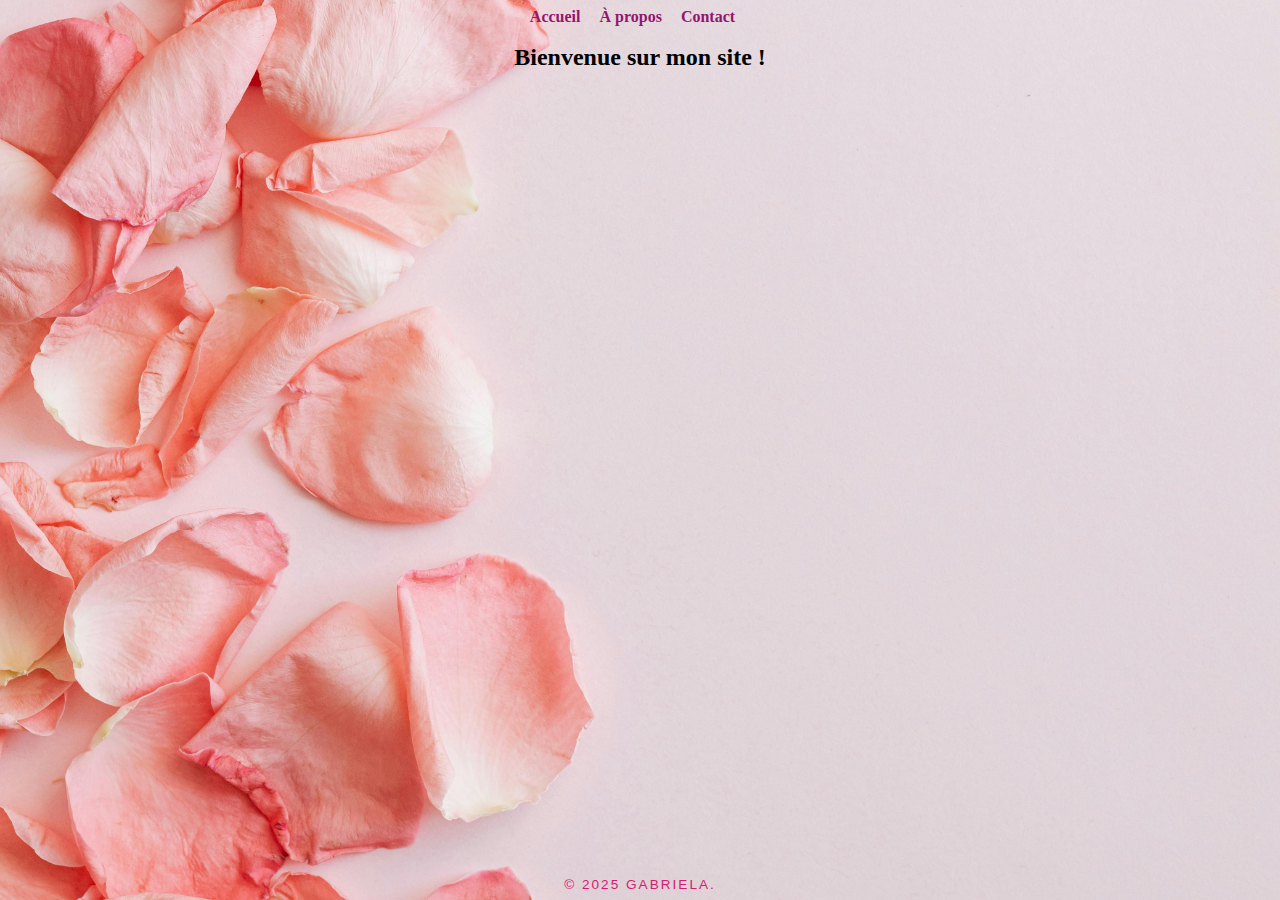
<file: index.html>
<!DOCTYPE html>
<html lang="fr">
<head>
    <meta charset="UTF-8">
    <meta name="viewport" content="width=device-width, initial-scale=1.0">
    <title>Accueil</title>
    <link rel="stylesheet" href="styles.css">
</head>
<body>
    <header>
        <nav>
            <ul>
                <li><a href="index.html">Accueil</a></li>
                <li><a href="about.html">À propos</a></li>
                <li><a href="contact.html">Contact</a></li>
            </ul>
        </nav>
    </header>

    <main>
        <h2>Bienvenue sur mon site !</h2>
    </main>

    <footer>
        <p>&copy; 2025 Gabriela.</p>
    </footer>
</body>
</html>
</file>
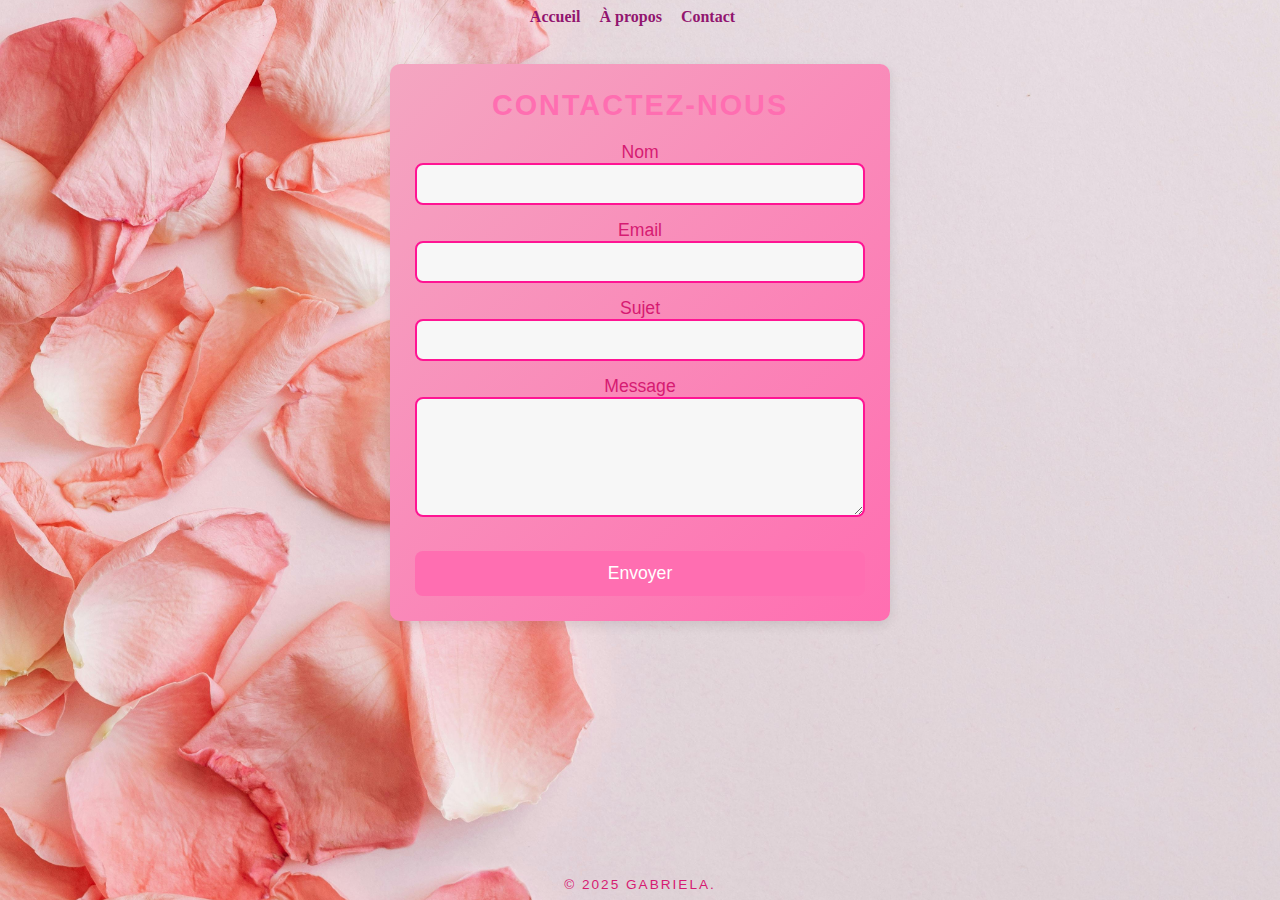
<file: contact.html>
<!DOCTYPE html>
<html lang="fr">
<head>
    <meta charset="UTF-8">
    <meta name="viewport" content="width=device-width, initial-scale=1.0">
    <title>Contact</title>
    <link rel="stylesheet" href="styles.css">
</head>
<body>
    <header>
        <nav>
            <ul>
                <li><a href="index.html">Accueil</a></li>
                <li><a href="about.html">À propos</a></li>
                <li><a href="contact.html">Contact</a></li>
            </ul>
        </nav>
    </header>

    <!-- Formulaire de contact -->
    <section id="contact-form">
        <h1>Contactez-nous</h1>
        <form action="envoyer_message.php" method="post">
            <label for="name">Nom</label>
            <input type="text" id="name" name="name" required>

            <label for="email">Email</label>
            <input type="email" id="email" name="email" required>

            <label for="subject">Sujet</label>
            <input type="text" id="subject" name="subject" required>

            <label for="message">Message</label>
            <textarea id="message" name="message" rows="5" required></textarea>

            <button type="submit">Envoyer</button>
        </form>
    </section>

    <footer>
        <p>&copy; 2025 Gabriela.</p>
    </footer>
</body>
</html>
</file>
<file: styles.css>
:root {
    --primary-color: #FF6EB1;
    --secondary-color: #FF1493;
    --background-color: #f0f0f0;
    --card-bg-color: #ffffff;
    --text-color: #d61b72;
    --hover-color: #da8bb8;
    --shadow-color: rgba(0, 0, 0, 0.1);
    --gradient-start: #FF6EB1;
    --gradient-end: #FF1493;
    --font-family-base: 'Dancing Script', cursive;
    --font-family-special: 'Roboto', sans-serif;
    --link-color: #92156f;
}

* {
    margin: 0;
    padding: 0;
    box-sizing: border-box;
}

html, body {
    height: 100%;
    margin: 0;
    padding: 0;
    overflow-x: hidden; 
    overflow-y: hidden; 
}

body {
    font-family: var(--font-family-base);
    background-image: url('images/rose.jpg');
    background-size: cover;
    background-position: center;
    background-attachment: fixed;
    display: flex;
    flex-direction: column;
    justify-content: space-between;
    align-items: center;
    text-align: center;
    min-height: 100vh;
    overflow-y: auto;
}

header {
    background: transparent;
    color: white;
    padding: 8px 15px;
    width: 100%;
    box-sizing: border-box;
    flex-shrink: 0;
}

header h1 {
    font-family: var(--font-family-special);
    margin: 0;
    font-size: 1.8em;
    text-transform: uppercase;
    letter-spacing: 2px;
}

nav ul {
    list-style: none;
    padding: 0;
}

nav ul li {
    display: inline;
    margin-right: 15px;
}

nav ul li a {
    text-decoration: none;
    color: var(--link-color);
    font-weight: bold;
    transition: color 0.3s ease, transform 0.3s ease;
}

nav ul li a:hover {
    color: var(--hover-color);
    transform: scale(1.1);
}

main {
    display: flex;
    justify-content: center;
    align-items: flex-start;
    width: 100%;
    padding: 10px;
    flex-grow: 1;
    margin-top: 0;
    overflow: hidden;
}

.profile-card {
    background: linear-gradient(135deg, #eddcdf, #eab9d0);
    border-radius: 20px;
    box-shadow: 0 4px 10px var(--shadow-color);
    padding: 15px;
    width: 80%;
    max-width: 350px;
    min-height: auto;
    text-align: center;
    transition: transform 0.3s ease, box-shadow 0.3s ease;
    margin-bottom: 30px;
    z-index: 2;
    position: relative;
    overflow: hidden;
    display: flex;
    flex-direction: column;
    justify-content: flex-start;
}

.profile-card:hover {
    transform: scale(1.05);
    box-shadow: 0 8px 20px rgba(0, 0, 0, 0.2);
}

.avatar {
    border-radius: 50% !important;
    width: 110px !important;
    height: 110px !important;
    object-fit: cover !important;
    margin-bottom: 15px !important;
    margin-top: 15px !important;
    display: block !important;
    margin-left: auto !important;
    margin-right: auto !important;
}


.profile-info {
    color: var(--text-color);
    display: flex;
    flex-direction: column;
    align-items: flex-start;
    font-size: 0.85em;
}

.profile-info h3 {
    color: var(--primary-color);
    margin-top: 15px;
    font-size: 1.2em;
}

.profile-info p {
    font-weight: bold;
    margin-top: 15px;
}

.profile-info ul {
    list-style-type: none !important;  
    padding-left: 0;
    margin-top: 5px;
}

.profile-info ul li {
    margin-bottom: 8px;
    text-align: left;
    display: flex;
    align-items: center;  
}

.plat-logo,
.hobby-logo {
    width: 16px;  
    height: 16px;
    object-fit: cover;
    margin-right: 8px;  
    vertical-align: middle;  
    display: inline-block;  
}

footer {
    background: transparent;
    color: var(--text-color);
    font-size: 0.85em;
    font-family: var(--font-family-special);
    text-transform: uppercase;
    letter-spacing: 2px;
    padding: 8px 15px;
    width: 100%;
    box-sizing: border-box;
    flex-shrink: 0;
    margin-top: auto;
}

#contact-form {
    background-color: var(--card-bg-color);
    border-radius: 10px;
    box-shadow: 0 4px 12px var(--shadow-color);
    padding: 25px;
    width: 90%;
    max-width: 500px;
    margin: 30px auto;
    display: flex;
    flex-direction: column;
    align-items: center;
    font-family: var(--font-family-special);
    background: linear-gradient(135deg, #f4a6c1, #ff6eb1);
    transition: transform 0.3s ease, box-shadow 0.3s ease;
}

#contact-form:hover {
    transform: scale(1.02);
    box-shadow: 0 8px 20px rgba(0, 0, 0, 0.15);
}

#contact-form h1 {
    color: var(--primary-color);
    font-size: 1.8em;
    margin-bottom: 20px;
    text-transform: uppercase;
    font-weight: bold;
    letter-spacing: 2px;
}

/*Formulaire*/ 
label {
    font-size: 1.1em;
    margin-bottom: 5px;
    color: var(--text-color);
    text-align: left;
    width: 100%;
}

input, textarea {
    padding: 10px;
    font-size: 1em;
    border: 2px solid var(--secondary-color);
    border-radius: 8px;
    width: 100%;
    margin-bottom: 15px;
    background-color: #f7f7f7;
    transition: border 0.3s ease;
}

input:focus, textarea:focus {
    border-color: var(--primary-color);
    outline: none;
}

textarea {
    resize: vertical;
    min-height: 120px;
}

button[type="submit"] {
    background-color: var(--primary-color);
    color: #fff;
    padding: 12px 20px;
    border: none;
    border-radius: 8px;
    font-size: 1.1em;
    cursor: pointer;
    transition: background-color 0.3s ease, transform 0.3s ease;
    width: 100%;
    margin-top: 15px;
}

button[type="submit"]:hover {
    background-color: var(--hover-color);
    transform: scale(1.05);
}

@media (max-width: 600px) {
    #contact-form {
        width: 95%;
        padding: 20px;
    }

    #contact-form h1 {
        font-size: 1.6em;
    }

    button[type="submit"] {
        font-size: 1em;
    }
}
</file>
